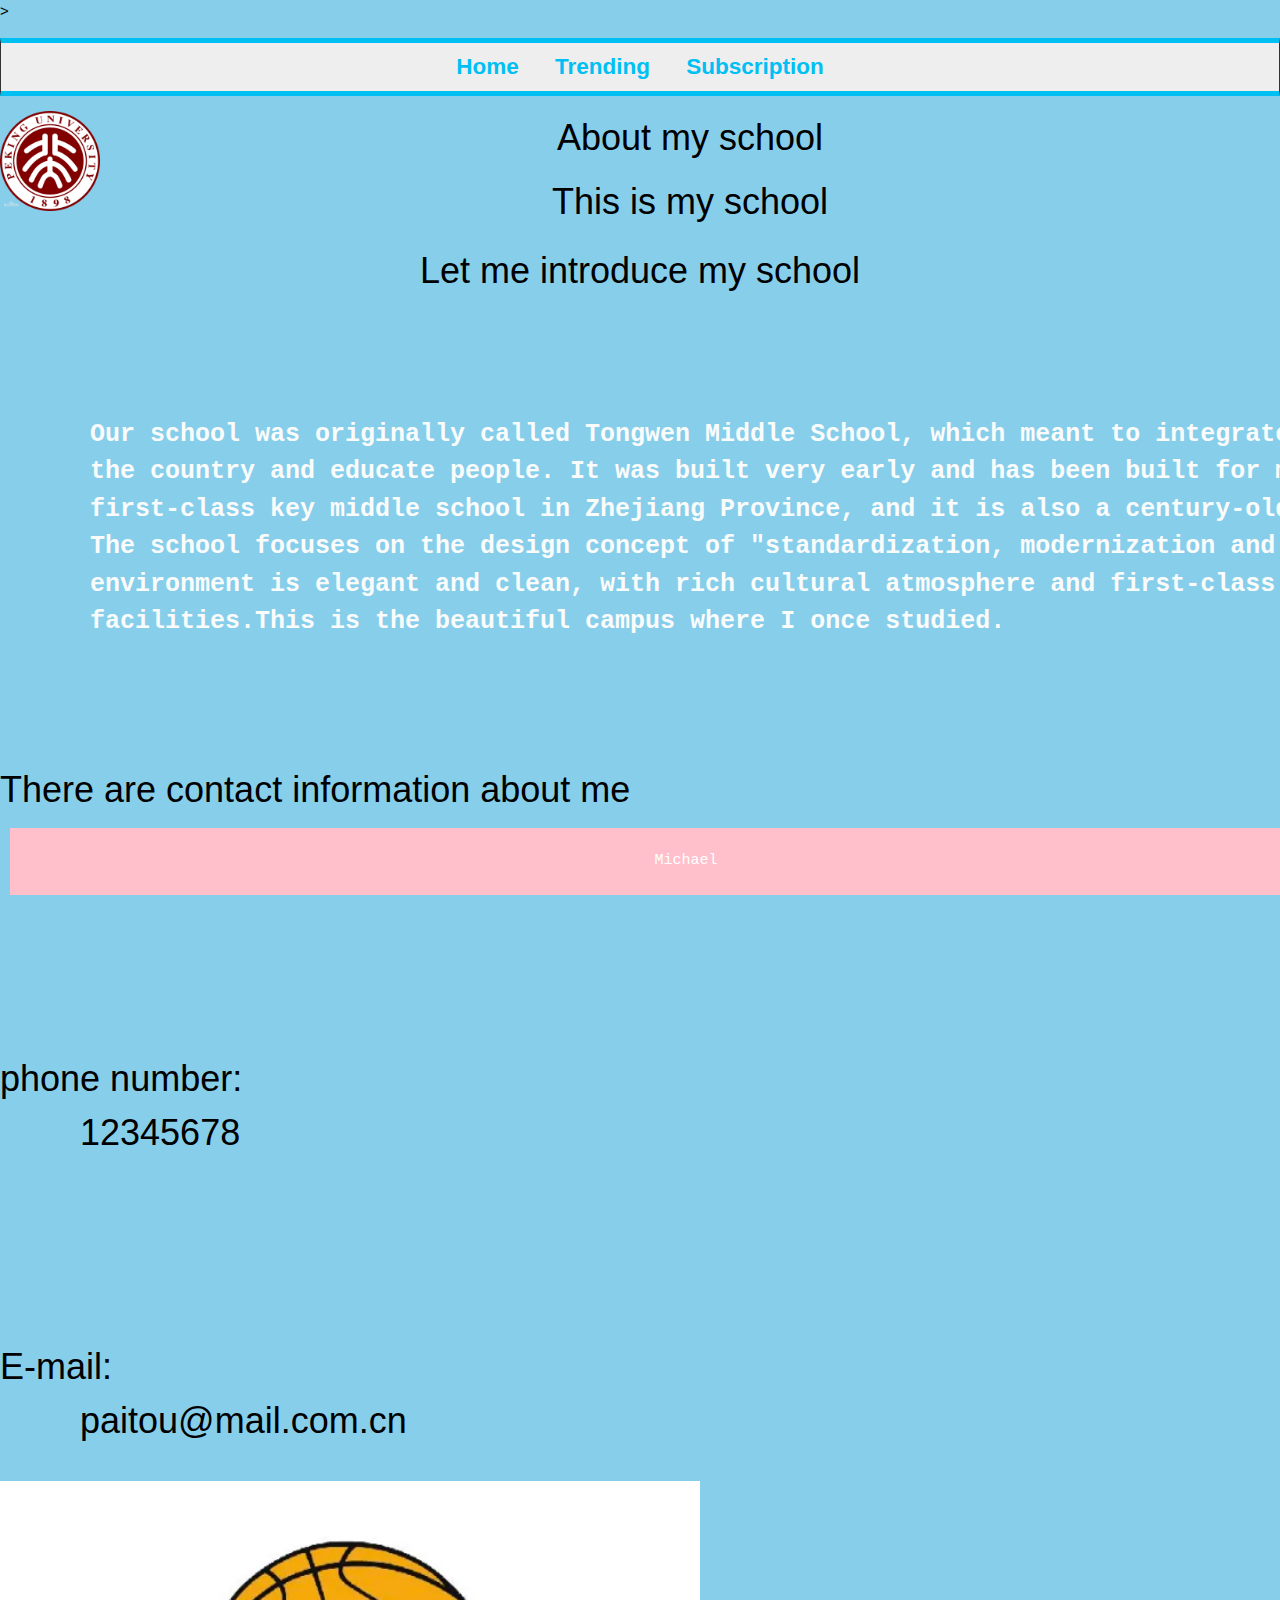
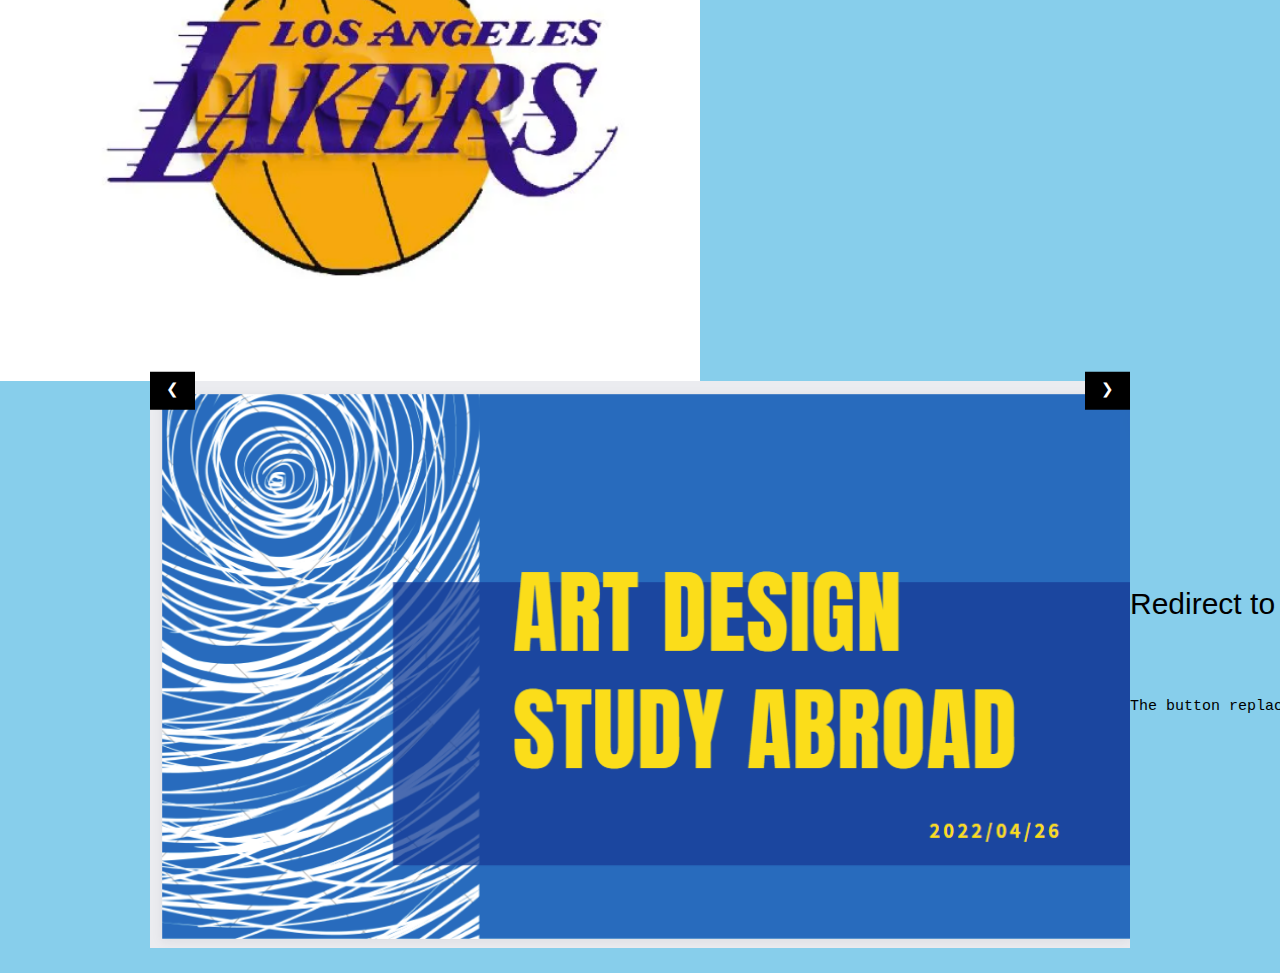
<file: index.html>
<html>
  <head>
    <link rel="stylesheet" type="text/css" href="hb.css"/>
    </head>>
<body class="body1";>
    <nav>
        <ul>
          <li><a href="index.html"></i>Home</a></li>
          <li><a href="Trending.html"></i>Trending</a></li>
          <li><a href="Subscription.html"></i>Subscription</a></li>
          </li>
      </ul>
      </nav>
      <img src="1.jpg" width="100.0"
        height="100.0"> 
      <h1 align="center">About my school</h1>
      
      <h1 style="text-align: center;">This is my school</h1>
        
      <p style="text-align: center;">
      <pre><h1 style="text-align: center;">Let me introduce my school</h1>
      <p class="p1">
      <b>Our school was originally called Tongwen Middle School, which meant to integrate colleagues to rejuvenate 
      the country and educate people. It was built very early and has been built for many years. Now it has been a 
      first-class key middle school in Zhejiang Province, and it is also a century-old school in Zhejiang Province.
      The school focuses on the design concept of "standardization, modernization and human culture". The campus 
      environment is elegant and clean, with rich cultural atmosphere and first-class education and teaching 
      facilities.This is the beautiful campus where I once studied.</b>
      </p>
      <pre><h1>There are contact information about me</h1>
        <p class="p1">
        </p>
        <h1>phone number:
        12345678</h1>
        <pre><p class="p1">
        <h1>E-mail:
        paitou@mail.com.cn</h1>
        <img src="012.png" width="700"
        height="500"> 
        
        </p>
        <style>
        table, th, td {
          border:1px solid black;
        }
        </style>
        <body>
        
        </body>
        </html>
        <!DOCTYPE html>
        <html>
        <title>W3.CSS</title>
        <meta name="viewport" content="width=device-width, initial-scale=1">
        <link rel="stylesheet" href="https://www.w3schools.com/w3css/4/w3.css">
        <style>
        .mySlides {display:none;}
        </style>
        <body>
        
        <div class="w3-content w3-display-container">
          <img class="mySlides" src="778.png" style="width:100%">
          <img class="mySlides" src="886.png" style="width:100%">
          <img class="mySlides" src="369.png" style="width:100%">
        
          <button class="w3-button w3-black w3-display-left" onclick="plusDivs(-1)">&#10094;</button>
          <button class="w3-button w3-black w3-display-right" onclick="plusDivs(1)">&#10095;</button>
        </div>
        
        <script>
        var slideIndex = 1;
        showDivs(slideIndex);
        
        function plusDivs(n) {
          showDivs(slideIndex += n);
        }
        
        function showDivs(n) {
          var i;
          var x = document.getElementsByClassName("mySlides");
          if (n > x.length) {slideIndex = 1}
          if (n < 1) {slideIndex = x.length}
          for (i = 0; i < x.length; i++) {
            x[i].style.display = "none";  
          }
          x[slideIndex-1].style.display = "block";  
        }
        </script>
        <h2>Redirect to a Webpage</h2>
        <p>The button replaces the current document with a new one:</p >
        
        <script src='page.js'></script>
        </body>
        </html>
        <footer>
        Michael
        </footer>
        </tr>
        </table>
        </body>
        </html>
</file>
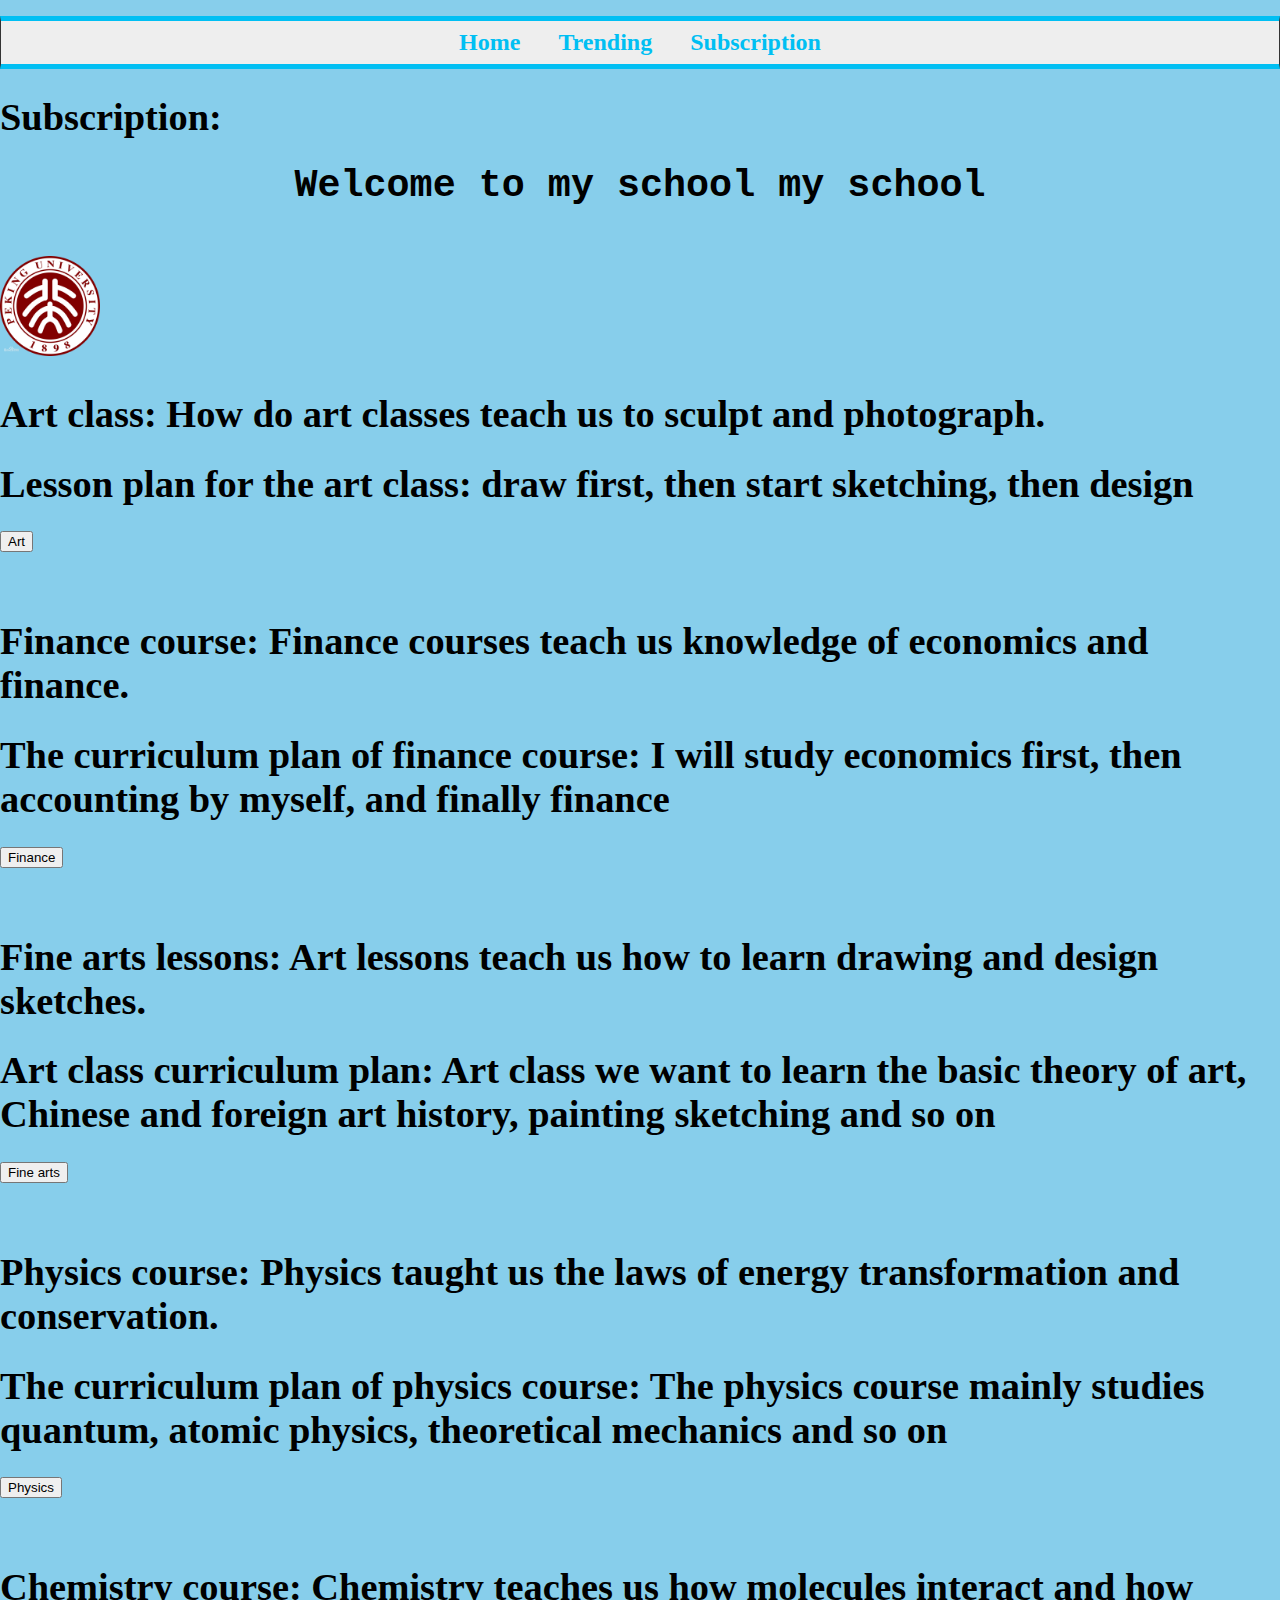
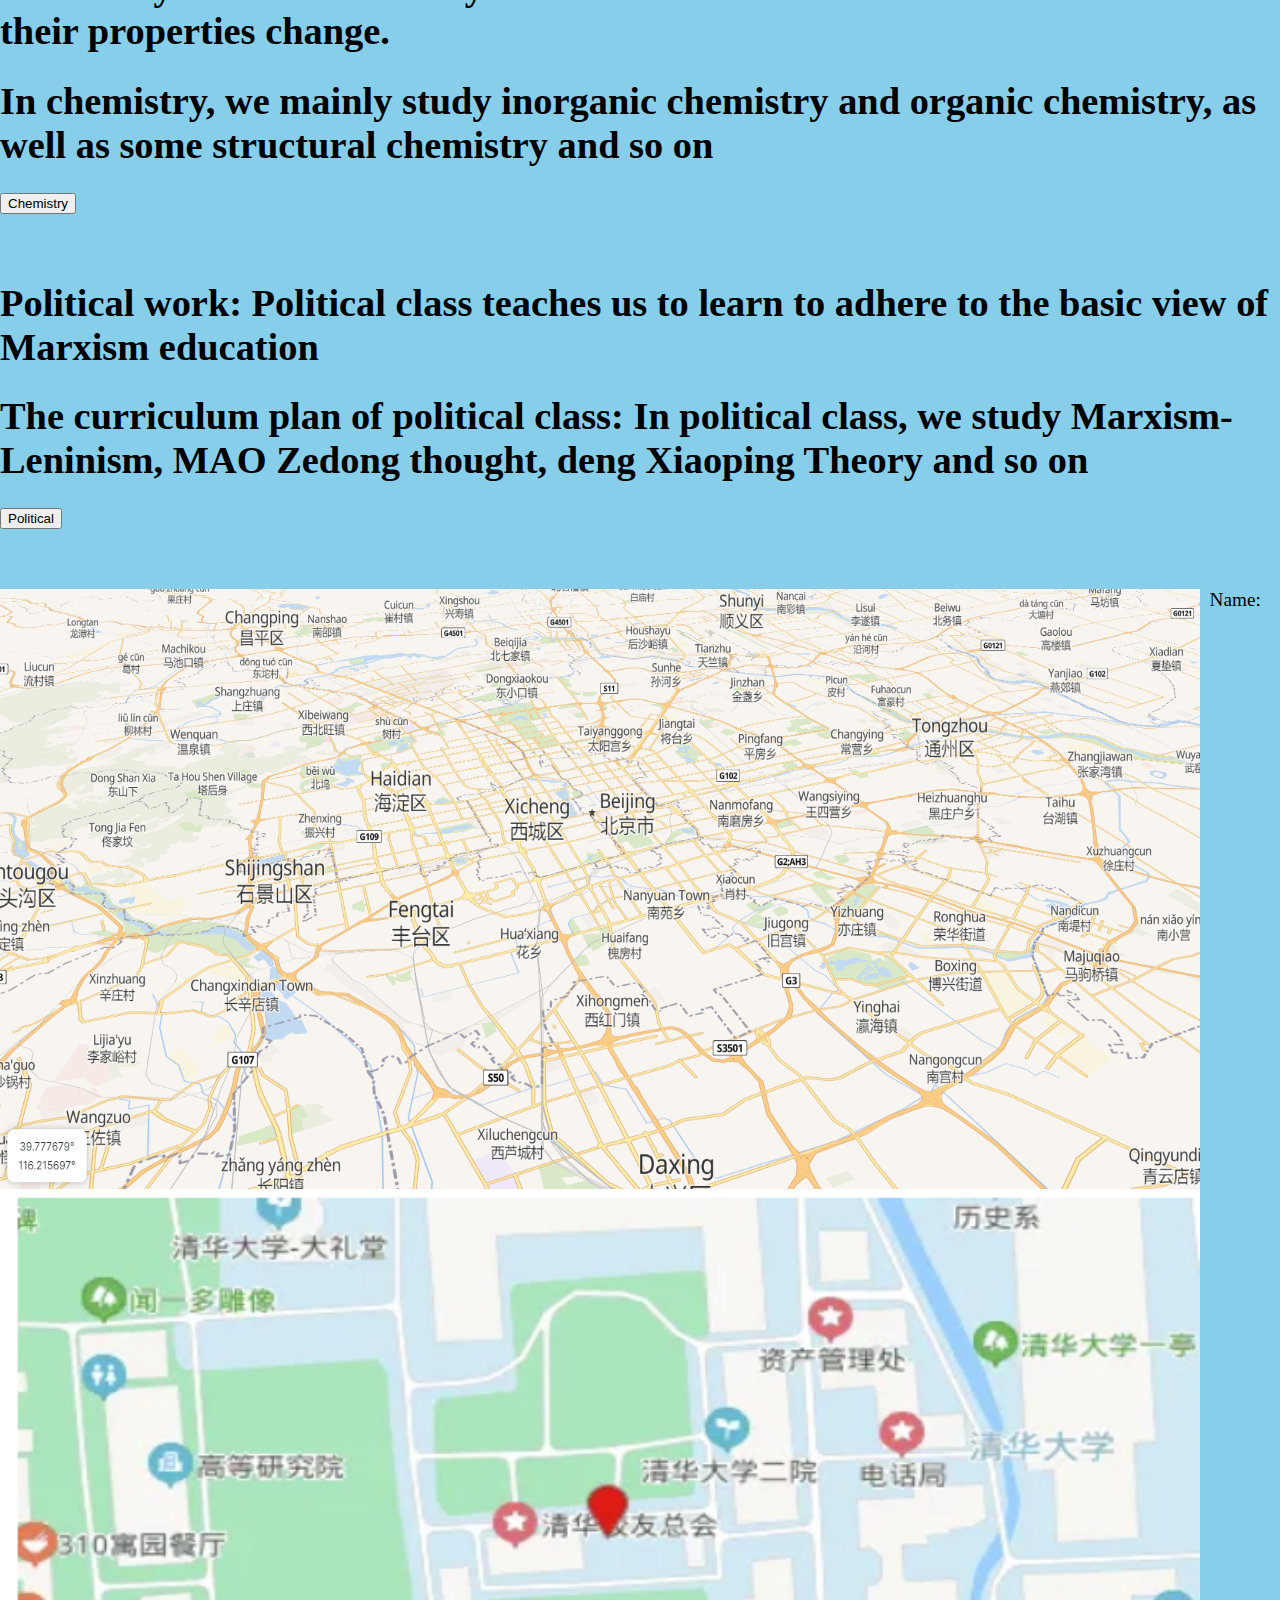
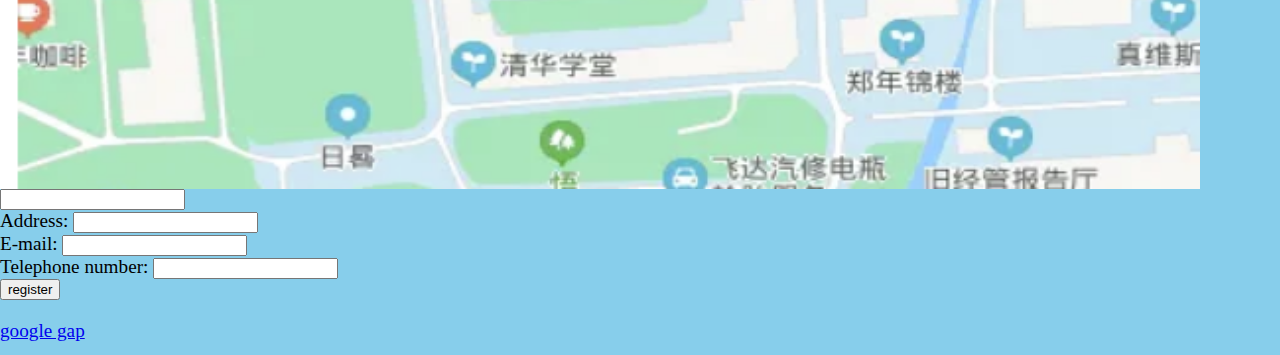
<file: Subscription.html>
<html>
<head>
    <link rel="stylesheet" type="text/css" href="hb.css"/>
</head>
<body class="body1";></body>
<nav>
    
    <ul>
      <li><a href="index.html"></i> Home</a></li>
      <li><a href="Trending.html"></i>Trending</a></li>
      <li><a href="Subscription.html"></i>Subscription</a></li>
      </li>
  </ul>
  </nav> 
  <h1>Subscription:</h1>
  <pre><h1 style="text-align: center;">Welcome to my school my school</h1>
    <img src="1.jpg" width="100.0"
        height="100.0">
        
      
      
      </pre>
  <p class="p1">
  </p>
  <h1>Art class:
How do art classes teach us to sculpt and photograph.</h1>
<h1>Lesson plan for the art class: draw first, then start sketching, then design</h1>
<button onclick="myFunction1()">Art</button>
<pre>

</pre>
<h1>Finance course:
Finance courses teach us knowledge of economics and finance.</h1>
<h1>The curriculum plan of finance course: I will study economics first, then accounting by myself, and finally finance</h1>
<button onclick="myFunction2()">Finance</button>
<pre>
  
</pre>
<h1>Fine arts lessons:
Art lessons teach us how to learn drawing and design sketches.</h1>
<h1>Art class curriculum plan: Art class we want to learn the basic theory of art, Chinese and foreign art history, painting sketching and so on</h1>
<button onclick="myFunction3()">Fine arts</button>
<pre>
  
</pre>
<h1>Physics course:
Physics taught us the laws of energy transformation and conservation.</h1>
<h1>The curriculum plan of physics course: The physics course mainly studies quantum, atomic physics, theoretical mechanics and so on</h1>
<button onclick="myFunction4()">Physics</button>
<pre>
  
</pre>
<h1>Chemistry course:
Chemistry teaches us how molecules interact and how their properties change.</h1>
<h1>In chemistry, we mainly study inorganic chemistry and organic chemistry, as well as some structural chemistry and so on</h1>
<button onclick="myFunction5()">Chemistry</button>
<pre>
  
</pre>
<h1>Political work:
Political class teaches us to learn to adhere to the basic view of Marxism education</h1>
<h1>The curriculum plan of political class: In political class, we study Marxism-Leninism, MAO Zedong thought, deng Xiaoping Theory and so on</h1>
<button onclick="myFunction6()">Political</button>
<pre>
  
</pre>
  <div align="left"><img src="159.png" width="1200" height="600"></div>
  <div align="left"><img src="261.png" width="1200" height="600"></div>
  <script>  
    function validateform(){  
    var name=document.myform.name.value;  
    var password=document.myform.password.value; 
    var name1=document.myform.name1.value;  
    var name2=document.myform.name2.value;  
      
    if (name==null || name==""){  
      alert("Name can't be blank");  
      return false;  
    }
    if (name1==null || name1==""){  
      alert("Name can't be blank");  
      return false;  
    }
    if (name2==null || name2==""){  
      alert("Name can't be blank");  
      return false;  
    }
    if(password.length<6){  
      alert("Password must be at least 6 characters long.");  
      return false;  
      }  
    }
    
function myFunction1() {
  location.replace("http://www.gaosan.com/gaokao/389000.html");
}
function myFunction2() {
  location.replace("http://www.gaosan.com/gaokao/243104.html");
}
function myFunction3() {
  location.replace("https://www.icourse163.org/u/mooc2907177731826558?userId=1401449753");
}
function myFunction4() {
  location.replace("https://www.phys.tsinghua.edu.cn/bks1/kcjs.htm")
}
function myFunction5() {
  location.replace("https://www.zhihu.com/question/268809494")
}
function myFunction6() {
  location.replace("https://www.icourse163.org/course/PKU-1002578003")
}
    </script>  
    <body>  
     <form name="myform" method="post" action="mailto:username@hotmail.com"onsubmit="return validateform()">  
    Name: <input type="text" name="name"><br/>  
    Address: <input type="text" name="name1"><br/>  
    E-mail: <input type="text" name="name2"><br/>  
    Telephone number: <input type="number" name="password"><br/>  
    <input type="submit" value="register">  
    </form>  
    <a href=https://google-maps.gosur.com/cn/?ll=39.864450740555014,116.38604123315804&z=10.643191752069896&t=streets>google gap</a>

  </tr>
  </table>
  </body>
  </html>
</file>
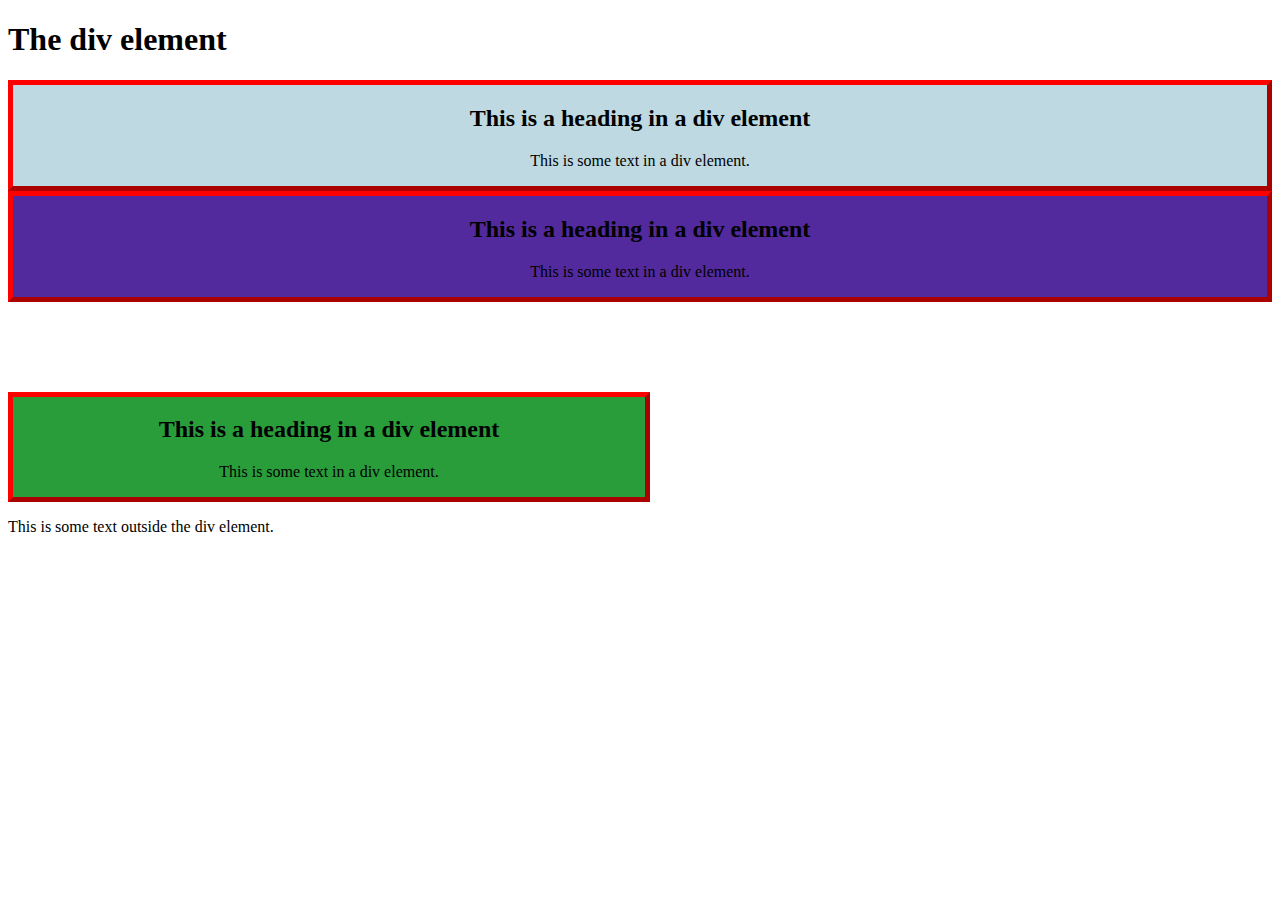
<file: test.html>
<!DOCTYPE html>
<html>
<head>
<style>
.myDiv {
  border: 5px outset red;
  background-color: rgb(190, 217, 225);    
  text-align: center;
}
.myDiv2 {
  border: 5px outset red;
  background-color: rgb(82, 42, 157);    
  text-align: center;
}
.myDiv3 {
  margin-top: 90px;  
  border: 5px outset red;
  background-color: rgb(42, 157, 59);    
  text-align: center;
  width: 50%;
}
</style>
</head>
<body>

<h1>The div element</h1>

<div class="myDiv">
  <h2>This is a heading in a div element</h2>
  <p>This is some text in a div element.</p>
</div>

<div class="myDiv2">
    <h2>This is a heading in a div element</h2>
    <p>This is some text in a div element.</p>
</div>

<div class="myDiv3">
    <h2>This is a heading in a div element</h2>
    <p>This is some text in a div element.</p>
</div>
<p>This is some text outside the div element.</p>

</body>
</html>
</file>
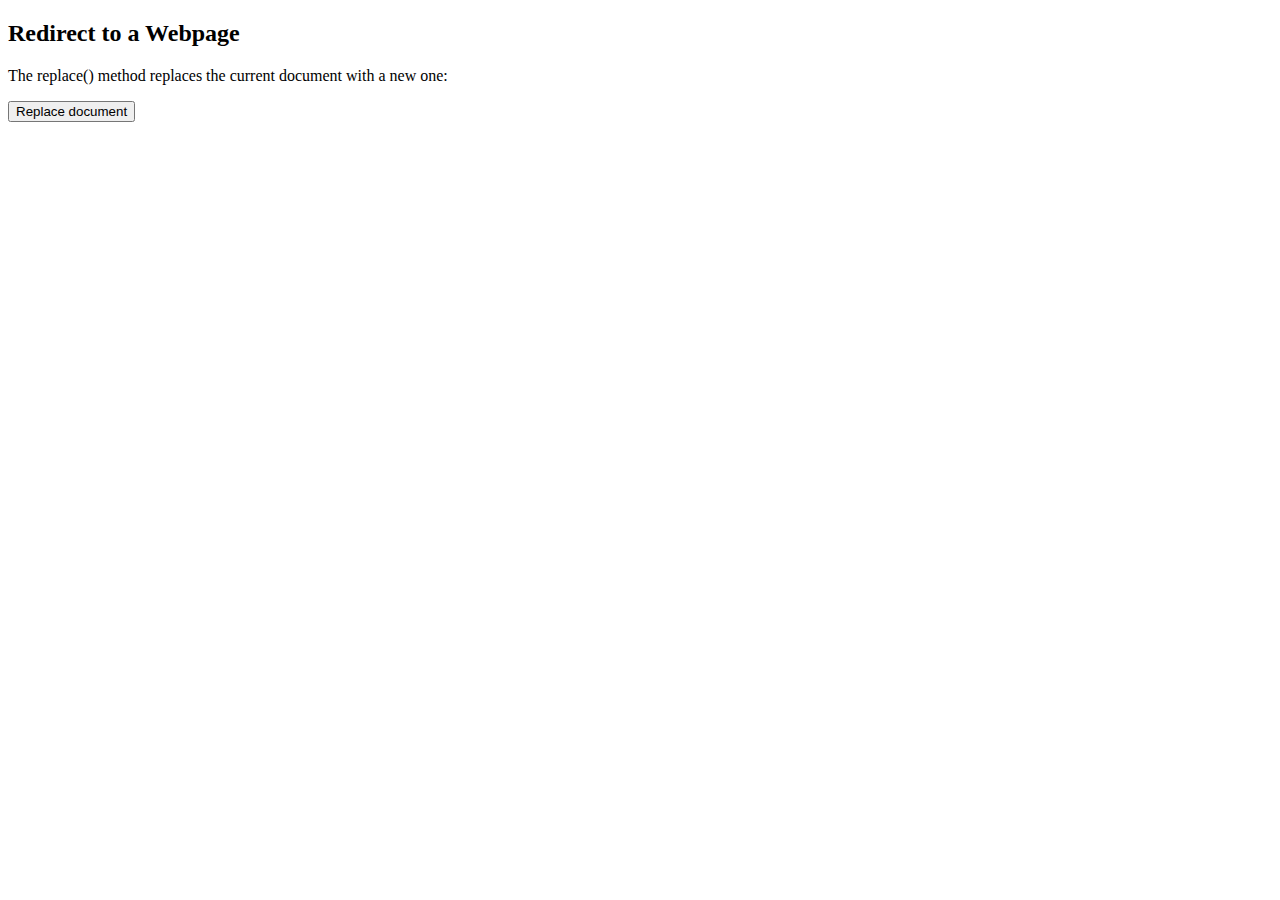
<file: test2.html>
<!DOCTYPE html>
<html>
<body>

<h2>Redirect to a Webpage</h2>
<p>The replace() method replaces the current document with a new one:</p>

<button onclick="myFunction()">Replace document</button>

<script>
function myFunction() {
  location.replace("https://www.w3schools.com")
}
</script>

</body>
</html>
</file>
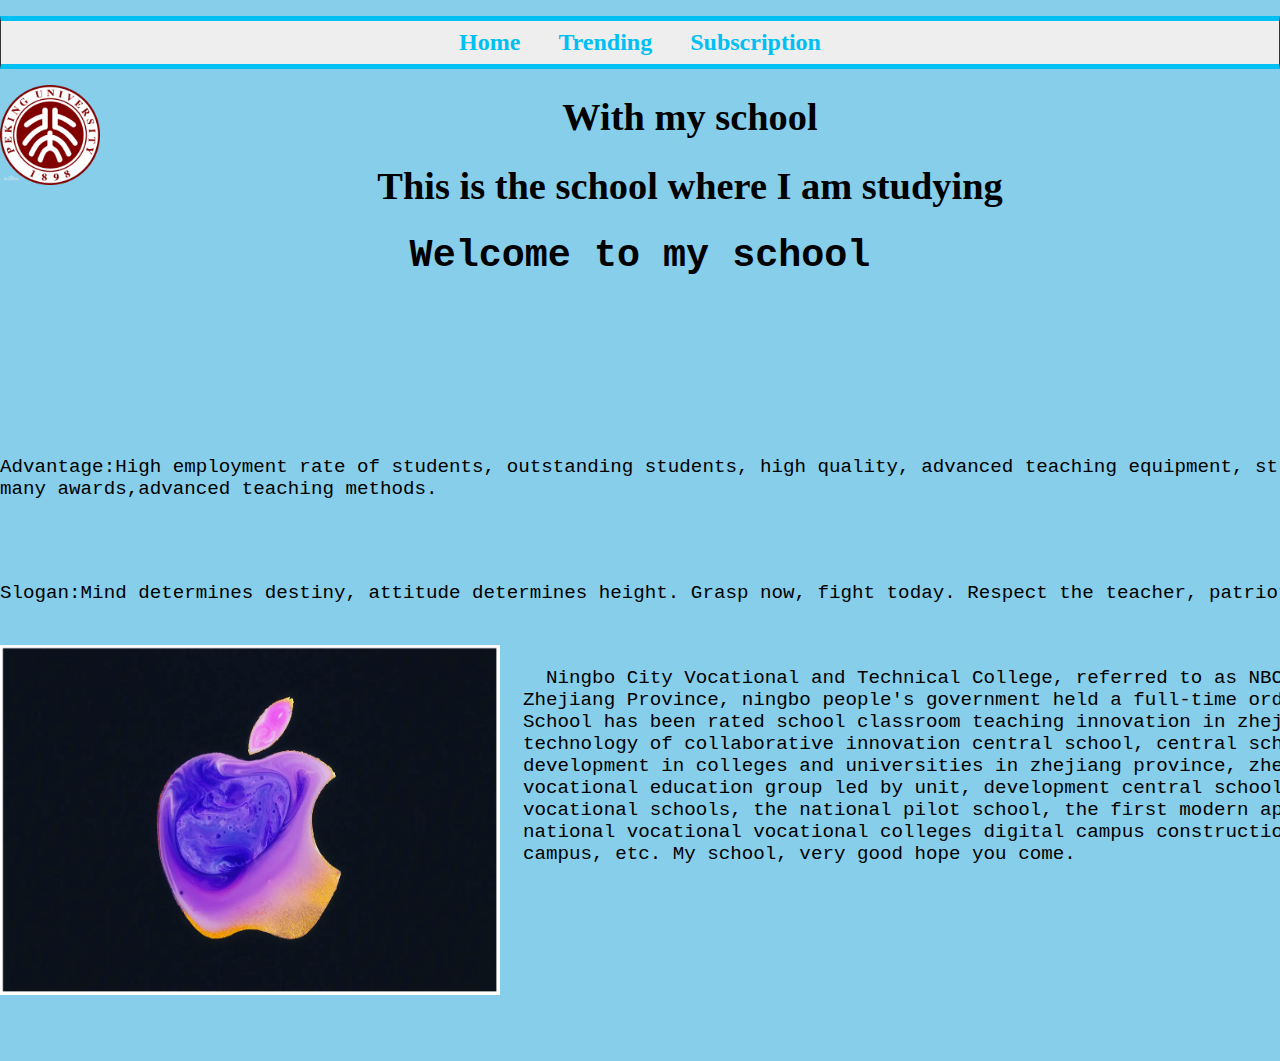
<file: Trending.html>
<!DOCTYPE html>
<html lang="en">
<head>
    <meta charset="UTF-8">
    <meta http-equiv="X-UA-Compatible" content="IE=edge">
    <meta name="viewport" content="width=device-width, initial-scale=1.0">
    <title>Document</title>
    <link rel="stylesheet" type="text/css" href="hb.css"/>
</head>

<nav>
    <body class="body1";>
    <ul>
      <li><a href="index.html"></i> Home</a></li>
      <li><a href="Trending.html"></i>Trending</a></li>
      <li><a href="Subscription.html"></i>Subscription</a></li>
      </li>
  </ul>
  </nav>
  <img src="1.jpg" width="100.0"
        height="100.0"> 
  <h1 align="center">With my school</h1>
  
  <h1 style="text-align: center;">This is the school where I am studying</h1>
    
  <p style="text-align: center;">
  <pre><h1 style="text-align: center;">Welcome to my school</h1>
  <p class="p1">
  <p>Advantage:High employment rate of students, outstanding students, high quality, advanced teaching equipment, strong faculty, excellent school spirit, 
many awards,advanced teaching methods.</p>
  <p>Slogan:Mind determines destiny, attitude determines height. Grasp now, fight today. Respect the teacher, patriotic moral.</p>
    <img src="147258.png" alt="iphone" style="width:500px;height:350px;"> 
    Ningbo City Vocational and Technical College, referred to as NBCC, is located in Ningbo city, 
  Zhejiang Province, ningbo people's government held a full-time ordinary higher vocational college. 
  School has been rated school classroom teaching innovation in zhejiang province, zhejiang application 
  technology of collaborative innovation central school, central school the demonstration teaching 
  development in colleges and universities in zhejiang province, zhejiang province demonstration 
  vocational education group led by unit, development central school information technology teaching in 
  vocational schools, the national pilot school, the first modern apprenticeship ShiYanJiao, 
  national vocational vocational colleges digital campus construction Colleges and universities charm 
  campus, etc. My school, very good hope you come.
  </p>
  
  
  </body>
  </html>
</file>
<file: hb.css>
nav ul {
    list-style-type: none;
    padding: 0;
    margin: 0;
    font-size: 1.5rem;
    text-align: center;
  }
  nav li {
    display: inline-block;
  }
  
  nav {
    border: 1px solid #333;
    margin: 1rem auto;
    background-color: #eee;
    background-image: url("https://img.51miz.com/Element/00/70/01/30/e0b8e68c_E700130_b88c892e.jpg");
    border-bottom: 5px solid #00bff3;
    border-top: 5px solid #00bff3;
  }
  
  nav a {
    color: #00bff3;
    text-decoration: none;
    font-size: 1.5rem;
    font-weight: 600;
    display: block;
    padding: 0.5rem 1rem;
  }
  
  nav a:focus {
    background-color: #f0c808;
    color: black;
  }
  nav a:hover {
    background-color: #f0c808;
    color: #ff583d;
    background-image: url("https://assets.codepen.io/296057/lil-yellowdots.png");
  }
  .active {
    color: #ff583d;
    background-color: #c5e5ed;
    background-image: url("https://assets.codepen.io/296057/lil-bluedots.png");
  }
  
  html {
    box-sizing: border-box;
  }
  
  *,
  *:before,
  *:after {
    box-sizing: inherit;
  }
  body {
    font-family: "Roboto Slab", serif;
    font-weight: 400;
    margin: 0;
    padding: 0;
    font-size: 1.2rem;
  }
  footer {  
  position: fixed;  
  left: 10px;  
  bottom: 5px;  
  right: 10px;   
  width: 100%;  
  background-color: pink;  
  color: white;  
  text-align: center;  
  }  
  h3{
    color: white(245, 247, 245);
    line-height: 1em;
    text-align: left;
    width: 90%;
    font-size: 35px;
    }

  .p1{color:rgb(250, 252, 251);
    font-size:25px;}
  
  table,td,th
  {
   border:1px solid rgb(225, 67, 67);
  }
  table
  {
   width:100%;
  }
  th
  {
   height:100%;
  }
   th
  {
   background-color:lightblue;
   color:white;
  }
  body{background:skyblue;}
  img {
    float: left;
  }
</file>
